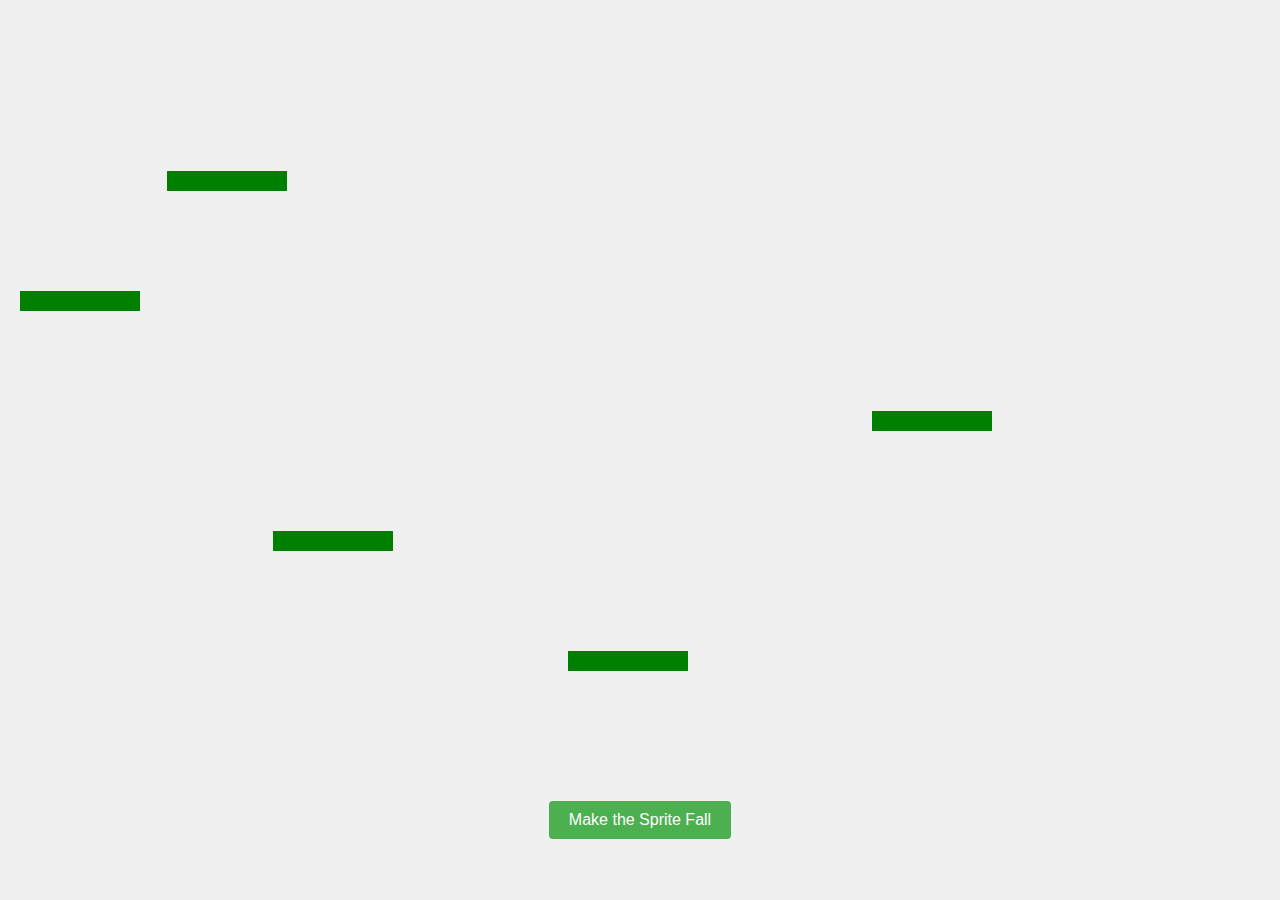
<file: drop.html>
<!DOCTYPE html>
<html lang="en">
<head>
    <meta charset="UTF-8">
    <meta name="viewport" content="width=device-width, initial-scale=1.0">
    <title>Sprite Fall with Sideways Rolling</title>
    <style>
        body {
            margin: 0;
            padding: 0;
            height: 100vh;
            width: 100vw;
            display: flex;
            flex-direction: column;
            justify-content: center;
            align-items: center;
            background-color: #f0f0f0;
            overflow: hidden;
            position: relative;
        }
        #game-area {
            position: relative;
            width: 100%;
            height: 80vh;
        }
        .sprite {
            position: absolute;
            top: -50px; /* Start above the visible area */
            width: 50px;
            height: 50px;
            background-color: red;
            border-radius: 50%; /* Make it a circle */
        }
        .obstacle {
            position: absolute;
            width: 120px;
            height: 20px;
            background-color: green;
        }
        #fallButton {
            margin-top: 20px;
            padding: 10px 20px;
            font-size: 16px;
            cursor: pointer;
            background-color: #4CAF50;
            color: white;
            border: none;
            border-radius: 4px;
            z-index: 100;
        }
        #fallButton:hover {
            background-color: #45a049;
        }
    </style>
</head>
<body>

<div id="game-area">
    <!-- Obstacles will be created dynamically -->
</div>
<button id="fallButton">Make the Sprite Fall</button>

<script>
    const gameArea = document.getElementById('game-area');
    const button = document.getElementById('fallButton');
    const gameHeight = gameArea.offsetHeight;
    const gameWidth = gameArea.offsetWidth;
    const gravity = 0.3;
    const bounceFactor = 0.6;
    const friction = 0.98;
    const obstacleCount = 5;  // Increased number of obstacles

    // Create obstacles
    for (let i = 0; i < obstacleCount; i++) {
        createObstacle(i);
    }

    function createObstacle(index) {
        const obstacle = document.createElement('div');
        obstacle.classList.add('obstacle');
        gameArea.appendChild(obstacle);

        // Space obstacles across the screen
        const sectionHeight = gameHeight / (obstacleCount + 1);
        const randomTop = (index + 1) * sectionHeight - 10;
        const randomLeft = Math.random() * (gameWidth - 120);
        
        obstacle.style.left = `${randomLeft}px`;
        obstacle.style.top = `${randomTop}px`;
    }

    button.addEventListener('click', () => {
        createFallingSprite();
    });

    function createFallingSprite() {
        const sprite = document.createElement('div');
        sprite.classList.add('sprite');
        gameArea.appendChild(sprite);

        const randomLeft = Math.random() * (gameWidth - 50);
        sprite.style.left = `${randomLeft}px`;

        let velocityX = 0;
        let velocityY = 0;
        let posY = -50;
        let posX = randomLeft;
        let rotation = 0;
        let active = true;

        function fall() {
            if (!active) return;

            // Update velocities
            velocityY += gravity;
            velocityX *= friction;
            
            // Update positions
            posY += velocityY;
            posX += velocityX;
            
            // Check boundary collisions (sides of screen)
            if (posX < 0) {
                posX = 0;
                velocityX = -velocityX * 0.7;
            } else if (posX > gameWidth - 50) {
                posX = gameWidth - 50;
                velocityX = -velocityX * 0.7;
            }
            
            // Apply new positions
            sprite.style.top = `${posY}px`;
            sprite.style.left = `${posX}px`;
            
            // Update rotation for rolling effect
            rotation += velocityX * 3;
            sprite.style.transform = `rotate(${rotation}deg)`;
            
            // Check collisions with obstacles
            const obstacles = document.querySelectorAll('.obstacle');
            for (let obstacle of obstacles) {
                const obstacleRect = obstacle.getBoundingClientRect();
                const spriteRect = sprite.getBoundingClientRect();
                
                if (checkCollision(
                    spriteRect.left, spriteRect.top, 
                    spriteRect.width, spriteRect.height,
                    obstacleRect.left, obstacleRect.top, 
                    obstacleRect.width, obstacleRect.height
                )) {
                    handleCollision(obstacleRect);
                    break;
                }
            }
            
            // Check if reached bottom
            if (posY + 50 >= gameHeight) {
                posY = gameHeight - 50;
                velocityY = 0;
                velocityX *= 0.8;
                
                if (Math.abs(velocityX) < 0.1) {
                    active = false;
                }
            }
            
            // Continue animation if still active
            if (active) {
                requestAnimationFrame(fall);
            }
        }

        // Collision detection using rectangles
        function checkCollision(x1, y1, w1, h1, x2, y2, w2, h2) {
            return (x1 < x2 + w2 &&
                    x1 + w1 > x2 &&
                    y1 < y2 + h2 &&
                    y1 + h1 > y2);
        }

        // Handle collision with obstacle
        function handleCollision(obstacleRect) {
            const spriteBottom = posY + 50;
            const spriteCenterX = posX + 25;
            const obstacleCenterX = obstacleRect.left + (obstacleRect.width / 2);
            
            // Top collision
            if (spriteBottom - velocityY <= obstacleRect.top && spriteBottom >= obstacleRect.top) {
                velocityY = -velocityY * bounceFactor;
                
                // Generate sideways movement based on hit location
                const hitPosition = (spriteCenterX - obstacleCenterX) / (obstacleRect.width / 2);
                velocityX += hitPosition * 2.5;
                
                posY = obstacleRect.top - 50;
            }
            // Side collision
            else if (spriteCenterX < obstacleCenterX) {
                // Hit from left
                velocityX = -Math.abs(velocityX) - 1;
                posX = obstacleRect.left - 50;
            } else {
                // Hit from right
                velocityX = Math.abs(velocityX) + 1;
                posX = obstacleRect.left + obstacleRect.width;
            }
        }

        // Start the animation
        fall();
    }
</script>

</body>
</html>
</file>
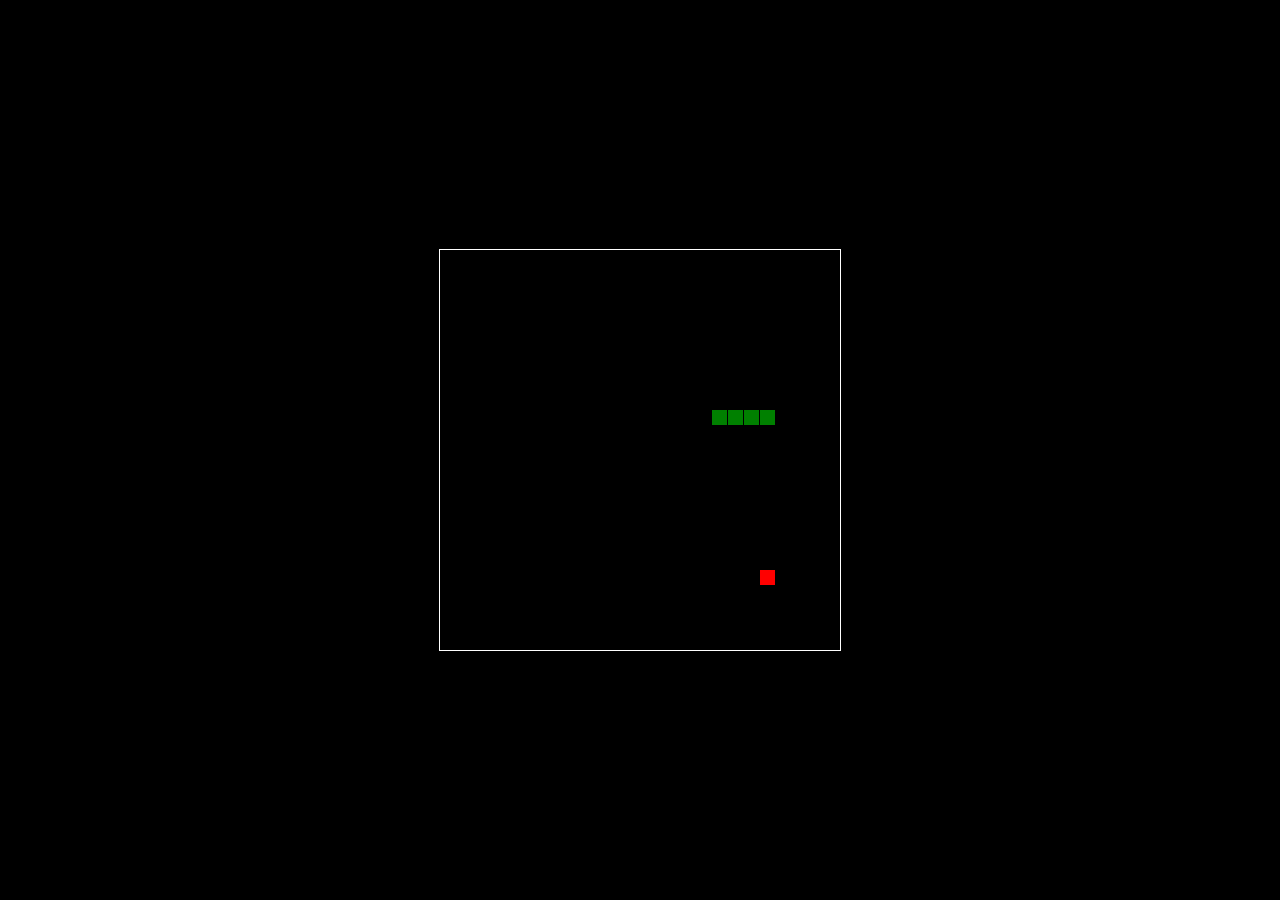
<file: gaming3.html>
<!DOCTYPE html>
<html>
<head>
  <title>GAMING 3: THE RECKONING</title>
  <style>
  html, body {
    height: 100%;
    margin: 0;
  }

  body {
    background: black;
    display: flex;
    align-items: center;
    justify-content: center;
  }
  canvas {
    border: 1px solid white;
  }
  </style>
</head>
<body>
<canvas width="400" height="400" id="game"></canvas>
<script>
var canvas = document.getElementById('game');
var context = canvas.getContext('2d');

var grid = 16;
var count = 0;
  
var snake = {
  x: 160,
  y: 160,
  
  // snake velocity. moves one grid length every frame in either the x or y direction
  dx: grid,
  dy: 0,
  
  // keep track of all grids the snake body occupies
  cells: [],
  
  // length of the snake. grows when eating an apple
  maxCells: 4
};
var apple = {
  x: 320,
  y: 320
};

// get random whole numbers in a specific range
// @see https://stackoverflow.com/a/1527820/2124254
function getRandomInt(min, max) {
  return Math.floor(Math.random() * (max - min)) + min;
}

// game loop
function loop() {
  requestAnimationFrame(loop);

  // slow game loop to 15 fps instead of 60 (60/15 = 4)
  if (++count < 4) {
    return;
  }

  count = 0;
  context.clearRect(0,0,canvas.width,canvas.height);

  // move snake by it's velocity
  snake.x += snake.dx;
  snake.y += snake.dy;

  // wrap snake position horizontally on edge of screen
  if (snake.x < 0) {
    snake.x = canvas.width - grid;
  }
  else if (snake.x >= canvas.width) {
    snake.x = 0;
  }
  
  // wrap snake position vertically on edge of screen
  if (snake.y < 0) {
    snake.y = canvas.height - grid;
  }
  else if (snake.y >= canvas.height) {
    snake.y = 0;
  }

  // keep track of where snake has been. front of the array is always the head
  snake.cells.unshift({x: snake.x, y: snake.y});

  // remove cells as we move away from them
  if (snake.cells.length > snake.maxCells) {
    snake.cells.pop();
  }

  // draw apple
  context.fillStyle = 'red';
  context.fillRect(apple.x, apple.y, grid-1, grid-1);

  // draw snake one cell at a time
  context.fillStyle = 'green';
  snake.cells.forEach(function(cell, index) {
    
    // drawing 1 px smaller than the grid creates a grid effect in the snake body so you can see how long it is
    context.fillRect(cell.x, cell.y, grid-1, grid-1);  

    // snake ate apple
    if (cell.x === apple.x && cell.y === apple.y) {
      snake.maxCells++;

      // canvas is 400x400 which is 25x25 grids 
      apple.x = getRandomInt(0, 25) * grid;
      apple.y = getRandomInt(0, 25) * grid;
    }

    // check collision with all cells after this one (modified bubble sort)
    for (var i = index + 1; i < snake.cells.length; i++) {
      
      // snake occupies same space as a body part. reset game
      if (cell.x === snake.cells[i].x && cell.y === snake.cells[i].y) {
        snake.x = 160;
        snake.y = 160;
        snake.cells = [];
        snake.maxCells = 4;
        snake.dx = grid;
        snake.dy = 0;

        apple.x = getRandomInt(0, 25) * grid;
        apple.y = getRandomInt(0, 25) * grid;
      }
    }
  });
}

// listen to keyboard events to move the snake
document.addEventListener('keydown', function(e) {
  // prevent snake from backtracking on itself by checking that it's 
  // not already moving on the same axis (pressing left while moving
  // left won't do anything, and pressing right while moving left
  // shouldn't let you collide with your own body)
  
  // left arrow key
  if (e.which === 37 && snake.dx === 0) {
    snake.dx = -grid;
    snake.dy = 0;
  }
  // up arrow key
  else if (e.which === 38 && snake.dy === 0) {
    snake.dy = -grid;
    snake.dx = 0;
  }
  // right arrow key
  else if (e.which === 39 && snake.dx === 0) {
    snake.dx = grid;
    snake.dy = 0;
  }
  // down arrow key
  else if (e.which === 40 && snake.dy === 0) {
    snake.dy = grid;
    snake.dx = 0;
  }
});

// start the game
requestAnimationFrame(loop);
</script>
</body>
</html>
</file>
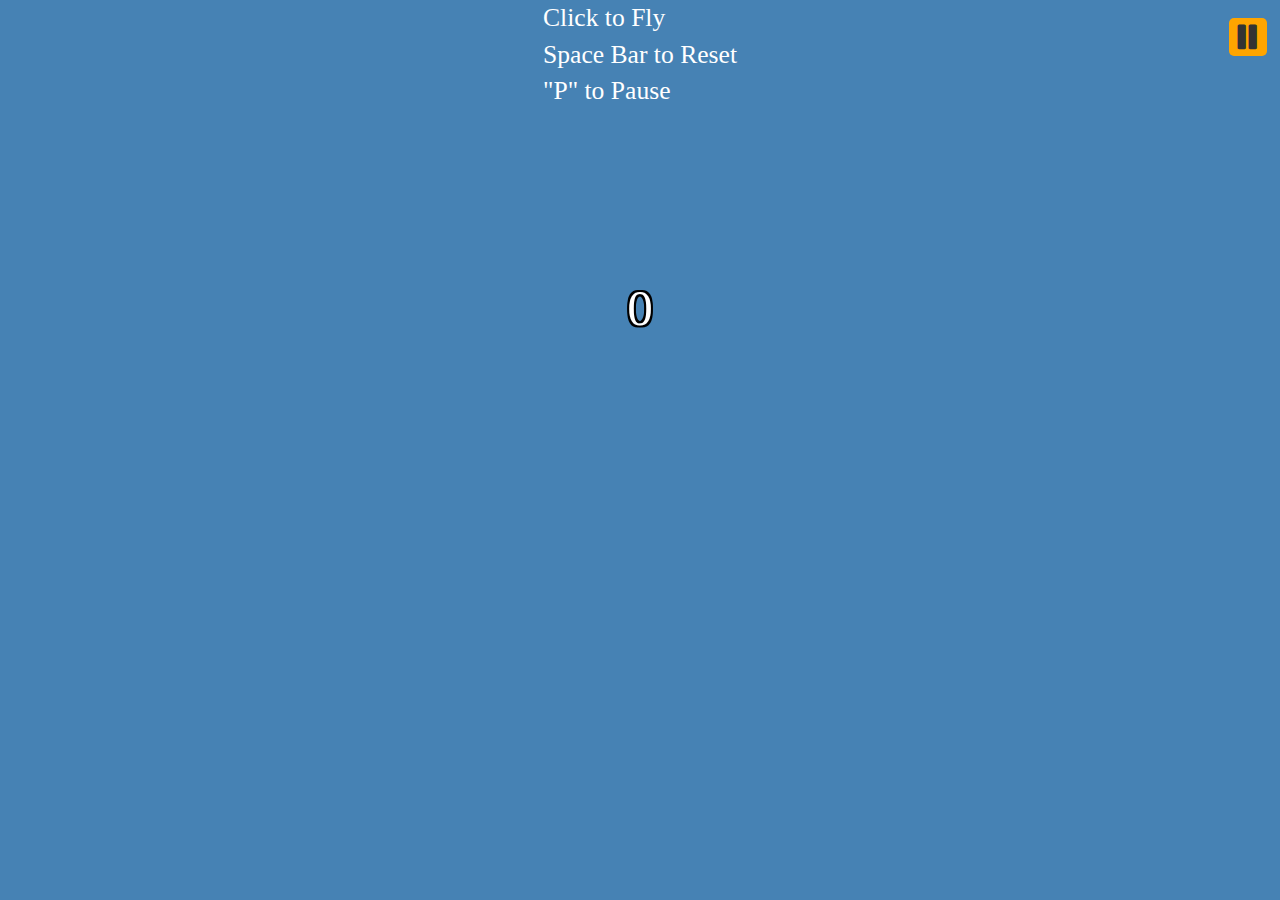
<file: gaming4.html>
<html>
	<head>
        <title>GAMING 4: GAMING STRIKES AGAIN</title>
		<style>
            /* Load the flappybird font from an external source */
            @font-face {
                font-family: flappybird;
                src: url('http://www.mediafont.com/storage/contents/3184/font.eot'); /* IE */ 
                src: url('http://www.mediafont.com/storage/contents/3184/04B_19__.TTF'); /* non-IE */ 
            }
            
			body{
				margin: 0; /* Make sure the body has 0 margin initially */
				width:100%; /* Define we're using full width of the browser */
				height:100%; /* Define we're using full height of the browser */
                overflow: hidden; /* Hide scrollbars */
			}
			#Canvas{
                position:relative; /* Position relative, so all absolute items will be "contained"" through here */
				width: 100%; /* Define that we're using the full width of the body */
				height: 100%; /* Define that we're using the full width of the body */
				background: steelblue; /* Temporary color background */
			}
			#Birdy{
                /* Ratio is about 1.449 (Width/Height) */
		width: 2.9%;
                padding-bottom: 2%;
                
                
                background-image: url('http://flappybird.io/img/bird.png');
                
                background-size: 300%; /* Make the width 300% of the current width, so that only 1 frame fits and the other 2 frames are hidden */
				
				position:absolute; /* Absolutely positioned, so it's out of flow of regular elements, position wherever we'd like */
				top: 50%; /* We're going to be around middle of the screen (a bit lower due to height)*/
				left: 20%; /* We're going to be at around 20% left of the screen */
                
                z-index: 150; /* Display in front of pipes even after getting hit by them */
			}
            
            .FallenBirdy{
                -webkit-transform:rotate(90deg);
                -moz-transform:rotate(90deg);
                -ms-transform:rotate(90deg);
                -o-transform:rotate(90deg);
                transform:rotate(90deg);
            }
            
            #PauseButton{
                position:absolute;
                /* Position button so it's not hugging the screen edge */
                top: 2%; 
                right: 1%;
                
                width: 3%; /* Make the width scale with the canvas size */
                height: 0; /* Set an initial 0 height */
                 /* Use padding of same width% to create a square
                 Padding uses percentages based on width, so we're going to use padding that'll add up to 3%*/
                padding-top: 1.25%;
                padding-bottom: 1.75%;
                
                background: orange;
                
                border-radius: 5px; /*Rounded corners*/
                
                font-size: 2.6vw; /* Scale Font to 3% of ViewPort*/
                text-align: center; /* Horiziontally center pause text */
                
                z-index: 50; /* Make it lay on top of the pipes */
                
                cursor:pointer; /* Make it appear like it's a button so the cursor turns into a hand when hovered */
            }
            #PauseButton span{
                line-height: 3%; /*Vertically center the pause text */
                margin-left: 3%; /* Adjust pause text position */
            }
            
            .Pipe{
                position:absolute; /* Position it absolutely, not in document flow */
                top: 0; /* Hug the top of the screen */
                left: 100%; /* Start off the screen */
                
                width: 5%; /* Arbitrary pipe percentage */
                
                background: greenyellow;
                
                animation: PipeMovement 15s linear; /* Run the movement animation in 15 seconds linearly */
                -webkit-animation: PipeMovement 15s linear; /* webkit prefix */
            }
            
            @keyframes PipeMovement{
                from {left: 100%} /* Define that we'll start at position 100% left (off screen to the right) */
                to {left: -25%} /* Define that we'll end at -25% left (off screen to the left) */
            }
            @-webkit-keyframes PipeMovement{ /* webkit prefix */
                from {left: 100%}
                to {left: -25%}
            }
            
            /* Pause the animation when the user hits the pause button */
            .paused {
                -ms-animation-play-state:paused;
                -o-animation-play-state:paused;
                -moz-animation-play-state:paused;
                -webkit-animation-play-state:paused;
                animation-play-state: paused;
             }
             
             /* Prevents the user from highlighting elements we don't want highlighted' */
             .noSelect{
                 -webkit-touch-callout: none;
                -webkit-user-select: none;
                -khtml-user-select: none;
                -moz-user-select: none;
                -ms-user-select: none;
                user-select: none;
             }
             
             #LostScoreScreen{
                 /* Position the score box so it's perfectly centered on screen */
                position: relative; /* Position relative inside the absolute container */
                left: -50%; /* Move it so half of it is left of the center */
                margin-top: -70%; /* Raise it so that it's about center */
                
                padding: 5px 0px 5px 12px; /* Center the text properly and give it a bit of space */
                
                background: #ded895; /* Random color, kinda matches flappy bird */
                
                border-radius: 4%; /* Give it rounded edges */
                border: 2px solid black; /* 2px thick black border for the score screen */
                
                text-align: center; /* Horiziontally center the text */
                
                display: none; /* Hide initially */
                
                font-family: flappybird; /* Use the flappybird font for the score */
                font-size: 2vw; /* Scale the font to 2% of viewport */
                
                color:white; /* White font */                
                text-shadow: /* Give it a 2px of "text shadow" to act as an outline to the score text */
                    -2px -2px 0 #000,  
                    2px -2px 0 #000,
                    -2px 2px 0 #000,
                    2px 2px 0 #000;
                
                z-index: 150; /* Pop the box above the pipes */
             }
             
             #CurrentScoreCard{
                 /* Position the score box so it's perfectly centered on screen */
                position: relative; /* Position relative inside the absolute container */
                left: -50%; /* Move it so half of it is left of the center */
                margin-top: -700%; /* Raise it so that it's above center */
                                
                text-align: center; /* Horiziontally center the text */
                
                font-family: flappybird; /* Use the flappybird font for the score */
                font-size: 4vw; /* Scale the font to 2% of viewport */
                
                color:white; /* White font */                
                text-shadow: /* Give it a 2px of "text shadow" to act as an outline to the score text */
                    -2px -2px 0 #000,  
                    2px -2px 0 #000,
                    -2px 2px 0 #000,
                    2px 2px 0 #000;
                
                z-index: 50; /* Raise above the pipes */
             }
            
            
            #DebugInfo{
                position: absolute;
                top: 0; left: 0;
                width: 150px;
                height: 250px;
                z-index: 25;
                background: gray;
                opacity: 0.7;
                color:white;     
                display:none;
            }
		</style>
        
		<!-- Bootstrap CSS from MaxCDN -->
        <link rel="stylesheet" href="http://netdna.bootstrapcdn.com/bootstrap/3.1.1/css/bootstrap.min.css">
	</head>
	<body>
		<div id="Canvas">
            <!-- Inline CSS -->
            
            <div id="InstructionBox" style="position: absolute; left: 50%; display:none;">
                <div style="position: relative; left: -50%; z-index: 150; font-family:flappybird; color:white; font-size: 2vw;" class="noSelect">
                    Click to Fly <br>
                    Space Bar to Reset <br>
                    "P" to Pause
                </div>
            </div>
                        
            <div style="position: absolute; left: 50%; top: 50%;">
                <div id="CurrentScoreCard" class="noSelect">
                    <span id="CurrentScore">0</span>
                </div>
            </div>
            
            <div style="position: absolute; left: 50%; top: 50%;">
                <div id="LostScoreScreen" class="noSelect">
                    <span>Score</span>
                    <br>
                    <span id="FinalScore">0</span>
                    <br>
                    <span>Best</span>
                    <br>
                    <span id="BestScore">0</span>
                    <br>
                    <button id="ResetButton" type="button" class="btn btn-warning">Reset</button>
                </div>
            </div>
            
            <div id="DebugInfo" class="noSelect"></div>
			<div id="Birdy" style=" background-position-x: 400%;">
			</div>
            <div id="PauseButton" class="noSelect">
                <span class="glyphicon glyphicon-pause"></span>
            </div>
		</div>
		
        <!-- jQuery from Google CDN -->
		<script src="http://ajax.googleapis.com/ajax/libs/jquery/1.11.0/jquery.min.js"></script>
		<script>
			$(function(){
                $('#InstructionBox').slideDown(); //Slide down the instructions box
                setTimeout(function(){ $('#InstructionBox').slideUp(); }, 5000); //Make it slide up after 5 seconds
                
                var canvasObject = $('#Canvas');
                
                var gameLoopIntervalID = 0;
                var Paused = true;
                
                var Lost = false;
                
                function pauseGame(){
                    clearInterval(gameLoopIntervalID); //Stop the timer
                    $('.Pipe').addClass('paused'); //Pause the CSS3 animation so the pipes don't move.
                    $('#PauseButton span').removeClass('glyphicon-pause').addClass('glyphicon-play'); //Swap out the pause text with the play text
                    Paused = true; //Set paused flag to true
                }
                
                function startGame(){
                    if(Lost){
                        return; //Don't unpause if we're already dead
                    }
                    //Run the gameLoop every 100ms and save the ID for stopping
                    gameLoopIntervalID = setInterval(function(){gameLoop();}, 30);
                    $('.Pipe').removeClass('paused'); //Unpause the CSS3 animations
                    $('#PauseButton span').removeClass('glyphicon-play').addClass('glyphicon-pause'); //Swap out the play text with the pause text
                    Paused = false; //Set pause flag to false
                }
                
                function endGame(){
                    Lost = true; //Set the lost flag to true, so they can't unpause;
                    pauseGame(); //"Pause" the game              
                    var cookieScore = getCookie('HighScore');      
                    console.log(Math.max(CurrentScore,cookieScore));
                    console.log(cookieScore);
                    setCookie('HighScore', Math.max(CurrentScore,cookieScore), 30000); //Store the highest score between current score and saved score
                    Birdy.BirdyObject.animate({top:'90%'}, 1500, 'linear'); //Drop our birdy
                    $('#FinalScore').html(CurrentScore); //Update the current score
                    $('#BestScore').html(Math.max(CurrentScore,cookieScore)); //Update the current score
                    $('#LostScoreScreen').slideDown(); //Have a nice slideDown for the score screen
                }
                
                function resetGame(){
                    pauseGame(); //Pause the game first, so we'll kill the last game loop
                    $('.Pipe').remove(); //Remove all pipes
                    Lost = false; //Reset the lost flag
                    CurrentScore = 0; //Reset the score
                    Birdy.Reset(); //Reset the bird object
                    startGame(); //Restart the game loop                    
                    $('#LostScoreScreen').slideUp(); //Have a nice slideUp for the score screen
                }
                
                //Toggle the pause function
                function togglePause(){
                    if(!Paused){
                        pauseGame();
                    }else{
                        startGame();
                    }
                }                            
                
                var CurrentScore = 0;
                
                $('#PauseButton').mousedown(function(event){
                    event.stopPropagation(); //Don't allow the click to register as a "jump" command, by stopping it's propagation through the DOM tree.
                    togglePause(); //Toggle the pause.
                });
                
                $('#ResetButton').click(function(){
                    resetGame();
                });
                
				canvasObject.mousedown(function(){
					Birdy.jump(); //Jump when the user clicks
				});
                
                $('body').keydown(function(event){
                    if(event.which == 32){
                        resetGame();
                    }
                    if(event.which == 80){
                        togglePause(); //Toggle the pause.
                    }
                });
                
                //Count how many gameLoops have passed
                var gameLoopCounter = 0;
                
                function gameLoop(){
                    
                    if(gameLoopCounter % 2 === 0){ //Reduce to every 2 loops to improve performance
                        incrementScore();
                        checkCollisions();
                    }
                    
                    isInBound(Birdy.BirdyObject, canvasObject);
                    Birdy.fall();
                    
                    //TODO: Add decrease time between pipes as score increases
                    if(gameLoopCounter%90 === 0){
                        addPipe(); //Add a pipe every 90 loops ~2.7 seconds
                        cleanPipes(); //Remove pipes as well
                    }
                    
                    if(gameLoopCounter%7 === 0){ //Flap the wings every 7 loops
                        Birdy.flapWings();
                    }
                    
                    gameLoopCounter++;
                }
                
				var Birdy = new (function(){
					var selectorObject = $('#Birdy');
					
					var jumping = false;
					
					var gravVeloc = 0;
					
					var gravAccel = 0.3;
                    
                    var terminalVelocity = 5;
                    
                    //Current angle of the bird
                    var Angle = 0;
                    
                    //Wing flap counter
                    var WingPosition = 0;
                    
                    //Sequence of the wing flapping
                    var WingPositions = [0, 1, 2, 1];
					
                    this.Reset = function(){
                        jumping = false;
                        gravVeloc = 0;
                        Angle = 0;
                        WingPosition = 0;
                        selectorObject.stop().rotate(0).css('top','50%');
                    }
                    
					this.fall = function(){
						if(!jumping){ //Check if we're jumping
							//If we're currently not jumping
							selectorObject.stop().animate({top:'+='+gravVeloc+'%'}, 30, 'linear'); //Stop any current animations and then drop the bird by Velocity%
							gravVeloc += gravAccel; //Add the acceleration scalar to the velocity scalar.
                            //Limit the maximum velocity of the bird
                            if(gravVeloc>terminalVelocity){
                                gravVeloc = terminalVelocity;
                            }
                            var AdjustedAngle = Angle+15*(gravVeloc/terminalVelocity)^2;
                            adjustAngle(Math.min(AdjustedAngle,90));
                            $('#DebugInfo').html('Gravity: '+gravVeloc);
						}else{
							gravVeloc = 0; //Reset the falling velocity.
							//console.log('Grav Disabled');
						}
					};
					
					this.jump = function(){
                        if(Paused){ //If we're paused, don't let our bird jump
                            return;
                        }
						jumping = true; //Set that we're jumping right now
                        adjustAngle(-45);
						selectorObject.stop().animate({top:'-=9%'}, 100, 'linear', function(){ //stop any current animations and "Jump" up 9% in 100ms linearly.
							jumping = false; //Set our jumping flag to false right after our jump
							Birdy.fall(); //Run the fall immediately 
						});
					};
                    
                    this.flapWings = function(){
                        WingPosition++; //Increment wing flapping counter
                        
                        if(Angle > 45){ //If the bird is falling, put the wings back to center
                            WingPosition = 1;
                        }
                        
                        selectorObject.css("background-position-x", WingPositions[WingPosition%4]*50 + "%"); //Move the backgroud position of the bird to animate the flapping
                    }
                    
                    function adjustAngle(angle){
                        selectorObject.rotate(angle); //Rotate the bid
                        Angle = angle; //Set the current angle of the bird so we can read it
                    }
                    
                    
                    this.BirdyObject = selectorObject;
				});
                
                //Generate a new pipe
                function addPipe(){
                    var PipeGap = 30, //Gap between pipes in %
                            MinPipeHeight = 5; //Minimum pipe height, so the pipes are still okay sized.
                    
                    var MaxTopPipeHeight = 100-PipeGap-2*MinPipeHeight; //Max height the top pipe can be                    
                    var TopPipeHeight = Math.random()*MaxTopPipeHeight+MinPipeHeight; //Actual top pipe height, which is random.
                    var BottomPipeTop = TopPipeHeight+PipeGap; //This calculates where the bottom pipe would be in position
                    var BottomPipeHeight = 100-BottomPipeTop; //This calculates how tall the bottom pipe should be
                    
                    //Let's create the top pipe, give it the correct height, and add it to the canvas. Mark them as non-scored.  
                    $('<div/>').addClass('Pipe').css('height',TopPipeHeight+'%').data('scored', false).appendTo(canvasObject); 
                    //And now the bottom pipe, but this time we need to tell how far from the top it is, and how tall it is as well. Mark them as non-scored.           
                    $('<div/>').addClass('Pipe BottomPipe').css({height:BottomPipeHeight+'%',top: BottomPipeTop+'%'}).data('scored', false).appendTo(canvasObject); 
                    
                }
                
                //Delete all the pipes that are already off screen
                function cleanPipes(){
                    $('.Pipe').each(function(){
                        //If the position percentage is less than -20%, it's off the screen
                        if($(this).offset().left/$(this).parent().width() < -0.2){ 
                            $(this).remove();
                        }
                    });
                }
                
                function checkCollisions(){
                    $('.Pipe').each(function(){
                        if(isIntersecting(Birdy.BirdyObject, $(this))){
                            console.log('Hit!');
                            endGame();
                        }
                    });
                }
                
                function isIntersecting(obj1, obj2){
                    //Get the coordinates of the left, top, right, and bottom of the bird and pipe
                    var obj1Dimensions = [obj1.offset().left, obj1.offset().top, obj1.offset().left+obj1.width(), obj1.offset().top+obj1.height()];
                    var obj2Dimensions = [obj2.offset().left, obj2.offset().top, obj2.offset().left+obj2.width(), obj2.offset().top+obj2.height()];
                    
                    /*
                     * It's easier to prove that we aren't intersecting, so we'll
                     * prove that our bird isn't touching any pipes, and then
                     * we'll negate the result to find out if it touching the pipe.                 
                     */
                    
                    return !(obj1Dimensions[3] < obj2Dimensions[1] //If our bird's bottom edge is above the pipe's top edge OR
                            || obj1Dimensions[1] > obj2Dimensions[3] //If our bird's top edge is below the pipe's bottom edge OR
                            || obj1Dimensions[0] > obj2Dimensions[2] //If our bird's left edge is right of the pipe's right edge OR
                            || obj1Dimensions[2] < obj2Dimensions[0] ); //If our bird's right edge is left of the pipe's left edge OR
                    
                }
                
                function isInBound(birdy, canvas){
                    //We're out of bounds if the bottom of the bird is below the bottom of the canvas
                    //OR if the bird's top is above the canvas top
                    if(birdy.offset().top+birdy.height()> canvas.offset().top+canvas.height() || birdy.offset().top<canvas.offset().top){ 
                        console.log('Out of Bounds!'); //Print out that we're out of bounds
                        endGame();
                    }
                }
                
                //Increase the score as the birdy passes a pipe
                function incrementScore(){
                    $('.BottomPipe').each(function(){
                        var BirdyBeakXPos = Birdy.BirdyObject.offset().left + Birdy.BirdyObject.width(); //Calculate the X coordinate of the bird's beak.
                        var PipeRightXPos = $(this).offset().left + $(this).width(); //Calculate the X coordinate of the pipe's right edge.
                        if(!$(this).data('scored') && BirdyBeakXPos>PipeRightXPos){ //If we're ahead of the pipe and we haven't scored on it yet, add to the score.
                            CurrentScore++; //Increment score
                            console.log(CurrentScore); //Write to console the score we currently have for debugging purposes
                            $(this).data('scored', true); //Mark the pipe as scored, so we won't look at it again
                        }
                    });          
                    $('#CurrentScore').html(CurrentScore); //Update current score display
                }
                               
                                
                //Run the start game which starts the gameLoop function
                startGame();     
                
                //jQuery function to set the rotation of an element using the CSS3 transform property.
                jQuery.fn.rotate = function(degrees) {
                    return $(this).css({'-webkit-transform' : 'rotate('+ degrees +'deg)',
                                 '-moz-transform' : 'rotate('+ degrees +'deg)',
                                 '-ms-transform' : 'rotate('+ degrees +'deg)',
                                 'transform' : 'rotate('+ degrees +'deg)'});
                };
                
                /* Set and Get Cookies function from: http://www.w3schools.com/js/js_cookies.asp */
                function setCookie(cname,cvalue,exdays)
                {
                    var d = new Date();
                    d.setTime(d.getTime()+(exdays*24*60*60*1000));
                    var expires = "expires="+d.toGMTString();
                    document.cookie = cname + "=" + cvalue + "; " + expires;
                }
                function getCookie(cname)
                {
                    var name = cname + "=";
                    var ca = document.cookie.split(';');
                    for(var i=0; i<ca.length; i++) 
                    {
                        var c = ca[i].trim();
                        if (c.indexOf(name)==0) return c.substring(name.length,c.length);
                    }
                    return "";
                }
			});
			
		</script>
		
	</body>
</html>
</file>
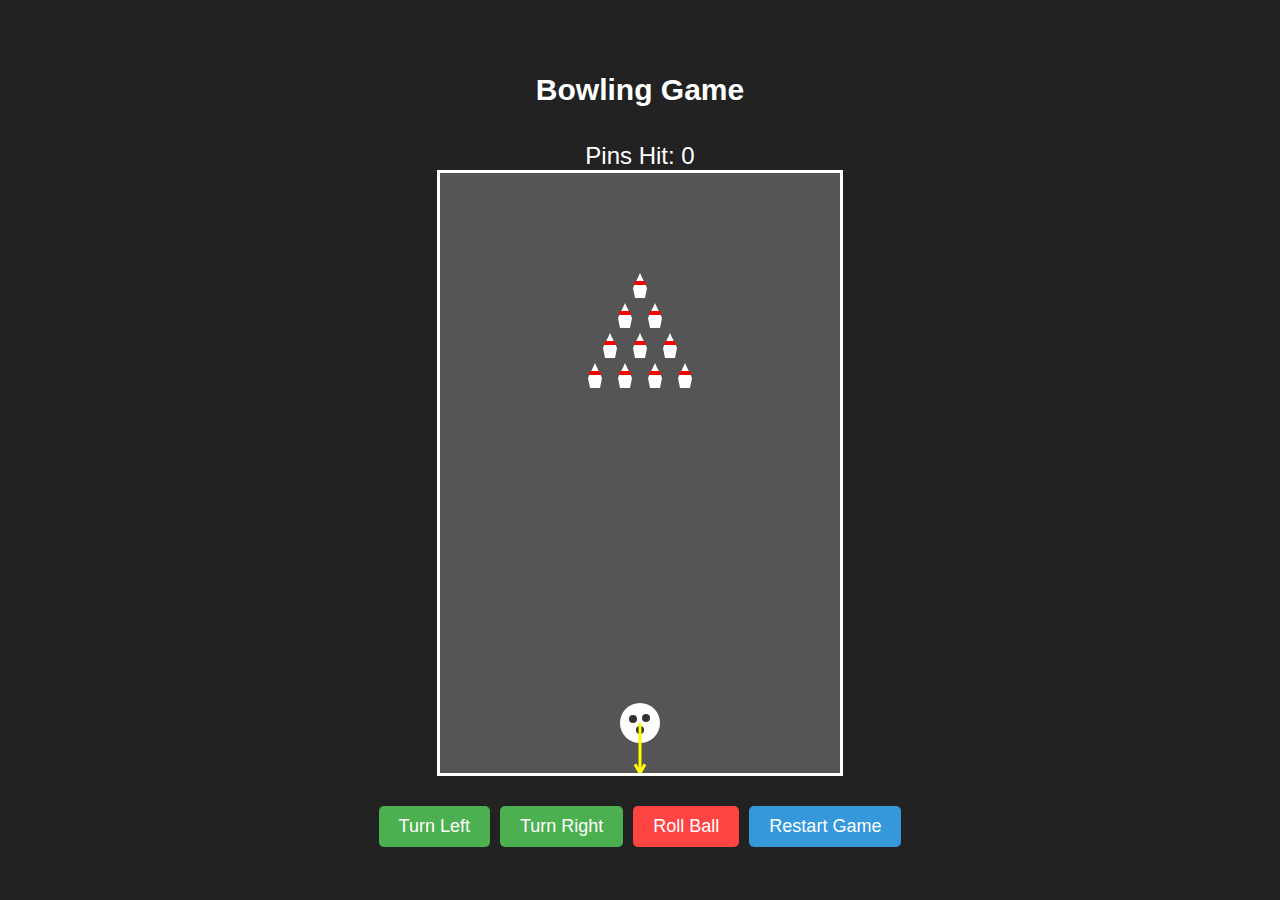
<file: gaming6.html>
<!DOCTYPE html>
<html lang="en">
  <head>
    <meta charset="UTF-8" />
    <meta name="viewport" content="width=device-width, initial-scale=1" />
    <title>Bowling Game</title>
    <style>
      body {
        display: flex;
        flex-direction: column;
        align-items: center;
        justify-content: center;
        height: 100vh;
        background-color: #222;
        color: white;
        font-family: Arial, sans-serif;
        margin: 0;
        padding: 0;
      }

      canvas {
        background: #555;
        border: 3px solid #fff;
      }

      button {
        margin-top: 10px;
        padding: 10px 20px;
        font-size: 18px;
        cursor: pointer;
        border: none;
        border-radius: 5px;
        background-color: #ff4444;
        color: white;
      }

      button:hover {
        background-color: #ff0000;
      }

      #controls {
        margin-top: 20px;
        display: flex;
        gap: 10px;
      }

      #leftBtn,
      #rightBtn {
        padding: 10px 20px;
        font-size: 18px;
        cursor: pointer;
        border: none;
        border-radius: 5px;
        background-color: #4caf50;
        color: white;
      }

      #leftBtn:hover,
      #rightBtn:hover {
        background-color: #45a049;
      }

      #restartBtn {
        background-color: #3498db;
      }

      #restartBtn:hover {
        background-color: #2980b9;
      }

      #gameTitle {
        font-size: 30px;
        margin-top: 20px;
        color: #fff;
      }

      #score {
        font-size: 24px;
        margin-top: 10px;
        color: #fff;
      }

      #videoContainer {
        position: fixed;
        top: 0;
        left: 0;
        width: 100%;
        height: 100%;
        background-color: rgba(0, 0, 0, 0.8);
        display: none;
        justify-content: center;
        align-items: center;
        z-index: 100;
      }

      #videoContainer iframe {
        width: 80%;
        height: 80%;
        max-width: 800px;
        max-height: 600px;
      }

      #closeVideo {
        position: absolute;
        top: 20px;
        right: 20px;
        background-color: white;
        color: black;
        border: none;
        padding: 10px 15px;
        border-radius: 5px;
        cursor: pointer;
        font-weight: bold;
      }
    </style>
  </head>
  <body>
    <h2 id="gameTitle">Bowling Game</h2>
    <div id="score">Pins Hit: 0</div>
    <canvas id="gameCanvas" width="400" height="600"></canvas>
    <div id="controls">
      <button id="leftBtn">Turn Left</button>
      <button id="rightBtn">Turn Right</button>
      <button onclick="rollBall()">Roll Ball</button>
      <button id="restartBtn" onclick="resetGame()">Restart Game</button>
    </div>

    <div id="videoContainer">
      <button id="closeVideo">Close</button>
      <iframe
        id="strikeVideo"
        width="560"
        height="315"
        src=""
        frameborder="0"
        allow="accelerometer; autoplay; clipboard-write; encrypted-media; gyroscope; picture-in-picture"
        allowfullscreen
      ></iframe>
    </div>

    <script>
      const canvas = document.getElementById("gameCanvas");
      const ctx = canvas.getContext("2d");
      const scoreDisplay = document.getElementById("score");
      const videoContainer = document.getElementById("videoContainer");
      const strikeVideo = document.getElementById("strikeVideo");
      const closeVideo = document.getElementById("closeVideo");

      let pinsHit = 0;
      let totalPins = 10;
      let isFirstRoll = true; // Track if this is the first roll in a frame
      let rollHistory = []; // Track pins hit in previous rolls
      let isSpare = false; // Track if the user got a spare

      let ball = {
        x: 200,
        y: 550,
        radius: 20, // Increased ball size
        speed: 15,
        angle: Math.PI / 2, // Initially pointing upwards (90 degrees in radians)
        moving: false,
        friction: 0.98,
        isDragging: false,
        rotationSpeed: 0, // For smooth rotation
        rotation: 0, // Current rotation angle for ball spinning
      };

      let pins = [];
      const gravity = 0.2; // Gravity constant for falling pins
      const pinLift = -6; // Slight upward force to make the pin "jump" when hit
      const pinRadius = 10; // Radius for pin collision detection

      // Create pins in a more centered and tighter arrangement
      function setupPins() {
        pins = [];

        // Center point for the pins (horizontally centered, higher up vertically)
        const centerX = canvas.width / 2;
        const topY = 100; // Higher up for better visibility
        const pinSpacing = 30; // Closer spacing between pins

        // Define the pin positions in a triangular pattern
        const pinPositions = [
          // Top pin (single pin at the top)
          { x: centerX - 10, y: topY },

          // Second row of 2 pins
          { x: centerX - 25, y: topY + pinSpacing },
          { x: centerX + 5, y: topY + pinSpacing },

          // Third row of 3 pins
          { x: centerX - 40, y: topY + pinSpacing * 2 },
          { x: centerX - 10, y: topY + pinSpacing * 2 },
          { x: centerX + 20, y: topY + pinSpacing * 2 },

          // Fourth row of 4 pins
          { x: centerX - 55, y: topY + pinSpacing * 3 },
          { x: centerX - 25, y: topY + pinSpacing * 3 },
          { x: centerX + 5, y: topY + pinSpacing * 3 },
          { x: centerX + 35, y: topY + pinSpacing * 3 },
        ];

        // Create pins at each position
        pinPositions.forEach((pos, index) => {
          pins.push({
            x: pos.x,
            y: pos.y,
            fallen: false,
            dx: 0, // Horizontal velocity for pin-to-pin collision
            dy: 0, // Vertical velocity for gravity
            rotation: 0, // Pin rotation speed
            lifted: false, // Flag to indicate if the pin was lifted before falling
            id: index, // Give each pin a unique ID for collision detection
          });
        });

        totalPins = pins.length;
      }

      // Initial pin setup
      setupPins();

      // Close video button
      closeVideo.addEventListener("click", () => {
        videoContainer.style.display = "none";
        strikeVideo.src = "";
      });

      // Play strike/spare video
      function playCelebrationVideo() {
        strikeVideo.src =
          "https://www.youtube.com/embed/rsNof6vKHTQ?autoplay=1";
        videoContainer.style.display = "flex";
      }

      // Variables for smooth rotation
      let isRotatingLeft = false;
      let isRotatingRight = false;
      const rotationSpeed = 0.05; // Radians per frame

      // Control the ball's movement with smooth rotation
      document.getElementById("leftBtn").addEventListener("mousedown", () => {
        if (!ball.moving) {
          isRotatingLeft = true;
        }
      });

      document.getElementById("leftBtn").addEventListener("mouseup", () => {
        isRotatingLeft = false;
      });

      document.getElementById("rightBtn").addEventListener("mousedown", () => {
        if (!ball.moving) {
          isRotatingRight = true;
        }
      });

      document.getElementById("rightBtn").addEventListener("mouseup", () => {
        isRotatingRight = false;
      });

      // Also stop rotation when mouse leaves the button
      document.getElementById("leftBtn").addEventListener("mouseleave", () => {
        isRotatingLeft = false;
      });

      document.getElementById("rightBtn").addEventListener("mouseleave", () => {
        isRotatingRight = false;
      });

      // Detect mouse down and up for dragging ball (only if the ball is not moving)
      canvas.addEventListener("mousedown", (e) => {
        if (ball.moving) return; // Prevent dragging if the ball is moving

        const rect = canvas.getBoundingClientRect();
        const mouseX = e.clientX - rect.left;
        const mouseY = e.clientY - rect.top;

        const dx = mouseX - ball.x;
        const dy = mouseY - ball.y;
        if (Math.sqrt(dx * dx + dy * dy) < ball.radius) {
          ball.isDragging = true;
        }
      });

      canvas.addEventListener("mouseup", () => {
        ball.isDragging = false;
      });

      canvas.addEventListener("mousemove", (e) => {
        if (ball.isDragging && !ball.moving) {
          const rect = canvas.getBoundingClientRect();
          const mouseX = e.clientX - rect.left;
          const mouseY = e.clientY - rect.top;

          ball.x = mouseX;
          ball.y = mouseY;

          // Update angle based on mouse position
          const dx = ball.x - mouseX;
          const dy = ball.y - mouseY;
          ball.angle = Math.atan2(dy, dx);
        }
      });

      function rollBall() {
        if (!ball.moving && !ball.isDragging) {
          ball.moving = true;
          // Record current pinsHit for this roll
          const startPinsHit = pinsHit;

          // If this is a new frame, reset the isSpare flag
          if (isFirstRoll) {
            isSpare = false;
            rollHistory = [];
          }
        }
      }

      function drawBall() {
        ctx.save();
        ctx.translate(ball.x, ball.y);

        // Apply rotation when the ball is moving
        ctx.rotate(ball.rotation);

        // Draw the ball
        ctx.beginPath();
        ctx.arc(0, 0, ball.radius, 0, Math.PI * 2);
        ctx.fillStyle = "white";
        ctx.fill();

        // Draw 3 holes to make it look more like a bowling ball
        ctx.fillStyle = "#333";
        ctx.beginPath();
        ctx.arc(-7, -4, 4, 0, Math.PI * 2);
        ctx.fill();

        ctx.beginPath();
        ctx.arc(6, -5, 4, 0, Math.PI * 2);
        ctx.fill();

        ctx.beginPath();
        ctx.arc(0, 7, 4, 0, Math.PI * 2);
        ctx.fill();

        ctx.restore();
      }

      function drawArrow() {
        const arrowLength = 50; // Length of the arrow
        const arrowX = ball.x + Math.cos(ball.angle) * arrowLength;
        const arrowY = ball.y + Math.sin(ball.angle) * arrowLength;

        // Draw arrow
        ctx.beginPath();
        ctx.moveTo(ball.x, ball.y);
        ctx.lineTo(arrowX, arrowY);
        ctx.lineWidth = 3;
        ctx.strokeStyle = "yellow";
        ctx.stroke();

        // Draw arrowhead
        const arrowHeadLength = 10;
        const angleOffset = Math.PI / 6;
        ctx.beginPath();
        ctx.moveTo(arrowX, arrowY);
        ctx.lineTo(
          arrowX - arrowHeadLength * Math.cos(ball.angle - angleOffset),
          arrowY - arrowHeadLength * Math.sin(ball.angle - angleOffset)
        );
        ctx.moveTo(arrowX, arrowY);
        ctx.lineTo(
          arrowX - arrowHeadLength * Math.cos(ball.angle + angleOffset),
          arrowY - arrowHeadLength * Math.sin(ball.angle + angleOffset)
        );
        ctx.stroke();
      }

      function drawPins() {
        pins.forEach((pin) => {
          if (!pin.fallen) {
            // Draw pin that looks like the bowling pin in the image
            ctx.save();
            ctx.translate(pin.x + 10, pin.y);

            // Main body of the pin (white)
            ctx.fillStyle = "white";
            ctx.beginPath();
            ctx.moveTo(0, 0); // Top middle
            ctx.bezierCurveTo(-2, 5, -5, 10, -7, 15); // Left curve down
            ctx.lineTo(-5, 25); // Left side of base
            ctx.lineTo(5, 25); // Bottom
            ctx.lineTo(7, 15); // Right side of base
            ctx.bezierCurveTo(5, 10, 2, 5, 0, 0); // Right curve up
            ctx.closePath();
            ctx.fill();

            // Red stripe
            ctx.fillStyle = "red";
            ctx.beginPath();
            ctx.moveTo(-5, 8);
            ctx.lineTo(5, 8);
            ctx.lineTo(6, 12);
            ctx.lineTo(-6, 12);
            ctx.closePath();
            ctx.fill();

            ctx.restore();
          } else {
            // Fallen pin (lying down)
            ctx.save();
            ctx.translate(pin.x + 10, pin.y + 10);
            ctx.rotate(pin.rotation);

            // Draw the fallen pin
            ctx.fillStyle = "white";
            ctx.beginPath();
            ctx.ellipse(0, 0, 15, 5, 0, 0, Math.PI * 2);
            ctx.fill();

            // Red stripe on fallen pin
            ctx.fillStyle = "red";
            ctx.beginPath();
            ctx.ellipse(0, 0, 15, 2, 0, 0, Math.PI * 2);
            ctx.fill();

            ctx.restore();
          }
        });
      }

      function updateScore() {
        scoreDisplay.textContent = `Pins Hit: ${pinsHit}`;
      }

      function checkCollision() {
        let newPinsHit = 0;

        // Check ball-to-pin collisions
        pins.forEach((pin) => {
          if (!pin.fallen) {
            const dx = ball.x - (pin.x + 10);
            const dy = ball.y - (pin.y + 10);
            const distance = Math.sqrt(dx * dx + dy * dy);

            if (distance < ball.radius + pinRadius) {
              // Calculate the direction of the hit
              const hitAngle = Math.atan2(dy, dx);

              // Apply velocity to the pin based on the ball's direction
              pin.dx = Math.cos(hitAngle) * ball.speed * 0.5;
              pin.dy = Math.sin(hitAngle) * ball.speed * 0.5 + pinLift; // Apply upward force + directional force

              pin.fallen = true; // Pin has fallen
              pin.rotation = Math.random() * Math.PI * 2; // Random rotation angle
              newPinsHit++;
            }
          }
        });

        // Check pin-to-pin collisions
        pins.forEach((pin1, i) => {
          if (pin1.fallen) return; // Skip already fallen pins

          pins.forEach((pin2, j) => {
            if (i === j || pin2.fallen) return; // Skip self or already fallen pins

            // Calculate distance between pins
            const dx = pin1.x + 10 - (pin2.x + 10);
            const dy = pin1.y + 10 - (pin2.y + 10);
            const distance = Math.sqrt(dx * dx + dy * dy);

            // If pins are close enough, make the second pin fall
            if (distance < pinRadius * 2.5) {
              // Increased collision area for pin-to-pin
              const hitAngle = Math.atan2(dy, dx);

              // Transfer momentum
              pin2.dx = Math.cos(hitAngle) * 3 + pin1.dx * 0.7;
              pin2.dy = Math.sin(hitAngle) * 3 + pin1.dy * 0.7;

              pin2.fallen = true;
              pin2.rotation = Math.random() * Math.PI * 2;
              newPinsHit++;
            }
          });
        });

        if (newPinsHit > 0) {
          pinsHit += newPinsHit;
          updateScore();

          // Check conditions for celebrations
          checkStrikeOrSpare();
        }
      }

      function checkStrikeOrSpare() {
        const allPinsDown = pins.every((pin) => pin.fallen);

        // STRIKE: All pins down on first roll
        if (allPinsDown && isFirstRoll && pinsHit === totalPins) {
          setTimeout(() => {
            playCelebrationVideo();
          }, 500);
          isFirstRoll = false;
        }
        // SPARE: All pins down on second roll
        else if (allPinsDown && !isFirstRoll) {
          isSpare = true;
          setTimeout(() => {
            playCelebrationVideo();
          }, 500);
        }
      }

      function handleBallEdgeCollision() {
        // Bounce off left and right edges
        if (ball.x - ball.radius < 0) {
          ball.x = ball.radius;
          ball.angle = Math.PI - ball.angle; // Reverse direction horizontally
        }
        if (ball.x + ball.radius > canvas.width) {
          ball.x = canvas.width - ball.radius;
          ball.angle = Math.PI - ball.angle; // Reverse direction horizontally
        }

        // Bounce off top and bottom edges
        if (ball.y - ball.radius < 0) {
          ball.y = ball.radius;
          ball.angle = -ball.angle; // Reverse direction vertically
        }
        if (ball.y + ball.radius > canvas.height) {
          ball.y = canvas.height - ball.radius;
          ball.angle = -ball.angle; // Reverse direction vertically
        }
      }

      function resetGame() {
        // Reset the ball
        ball.moving = false;
        ball.speed = 15;
        ball.x = 200;
        ball.y = 550;
        ball.rotation = 0;

        // Reset the pins
        setupPins();

        // Reset score and frame tracking
        pinsHit = 0;
        isFirstRoll = true;
        isSpare = false;
        rollHistory = [];
        updateScore();

        // Stop any playing video
        videoContainer.style.display = "none";
        strikeVideo.src = "";
      }

      function prepareMidFrameReset() {
        // Record pins hit in the first roll
        rollHistory.push(pinsHit);

        // Set up for second roll
        isFirstRoll = false;

        // We don't fully reset pins, just remember which ones are down
        // for the second roll
      }

      function update() {
        // Handle smooth rotation
        if (isRotatingLeft && !ball.moving) {
          ball.angle -= rotationSpeed;
        }
        if (isRotatingRight && !ball.moving) {
          ball.angle += rotationSpeed;
        }

        if (ball.moving) {
          // Update position based on angle
          ball.x += Math.cos(ball.angle) * ball.speed;
          ball.y += Math.sin(ball.angle) * ball.speed;

          // Apply friction to the ball's speed
          ball.speed *= ball.friction;

          // Rotate the ball based on its movement
          // The rotation speed is proportional to the ball's forward speed
          // We use a negative value for clockwise rotation as the ball rolls forward
          const rotationFactor = 0.15; // Adjust this for faster/slower rotation
          ball.rotation += rotationFactor * ball.speed;

          // If the ball slows down enough, stop moving
          if (ball.speed < 0.1) {
            ball.moving = false;
            ball.speed = 15; // Reset speed for the next roll

            // Prepare for second roll or new frame
            if (isFirstRoll) {
              prepareMidFrameReset();
            } else {
              // After second roll, start a new frame on next roll
              isFirstRoll = true;
            }

            setTimeout(() => {
              ball.x = 200;
              ball.y = 550; // Reset ball position for next roll
            }, 500);
          }

          checkCollision();
        }

        // Apply physics to fallen pins
        pins.forEach((pin) => {
          if (pin.fallen) {
            // Apply gravity
            pin.dy += gravity;

            // Update position based on velocity
            pin.x += pin.dx;
            pin.y += pin.dy;

            // Apply friction to pin's horizontal movement
            pin.dx *= 0.95;

            // Make pin spin
            pin.rotation += 0.1;

            // Pin-wall collisions
            if (pin.x < 0 || pin.x > canvas.width - 20) {
              pin.dx *= -0.7; // Bounce with energy loss
            }
          }
        });

        // Handle ball-edge collision (bounce off)
        handleBallEdgeCollision();
      }

      function draw() {
        ctx.clearRect(0, 0, canvas.width, canvas.height);
        drawBall();
        drawPins();
        if (!ball.moving) {
          drawArrow();
        }
      }

      function gameLoop() {
        update();
        draw();
        requestAnimationFrame(gameLoop);
      }

      gameLoop();
    </script>
  </body>
</html>
</file>
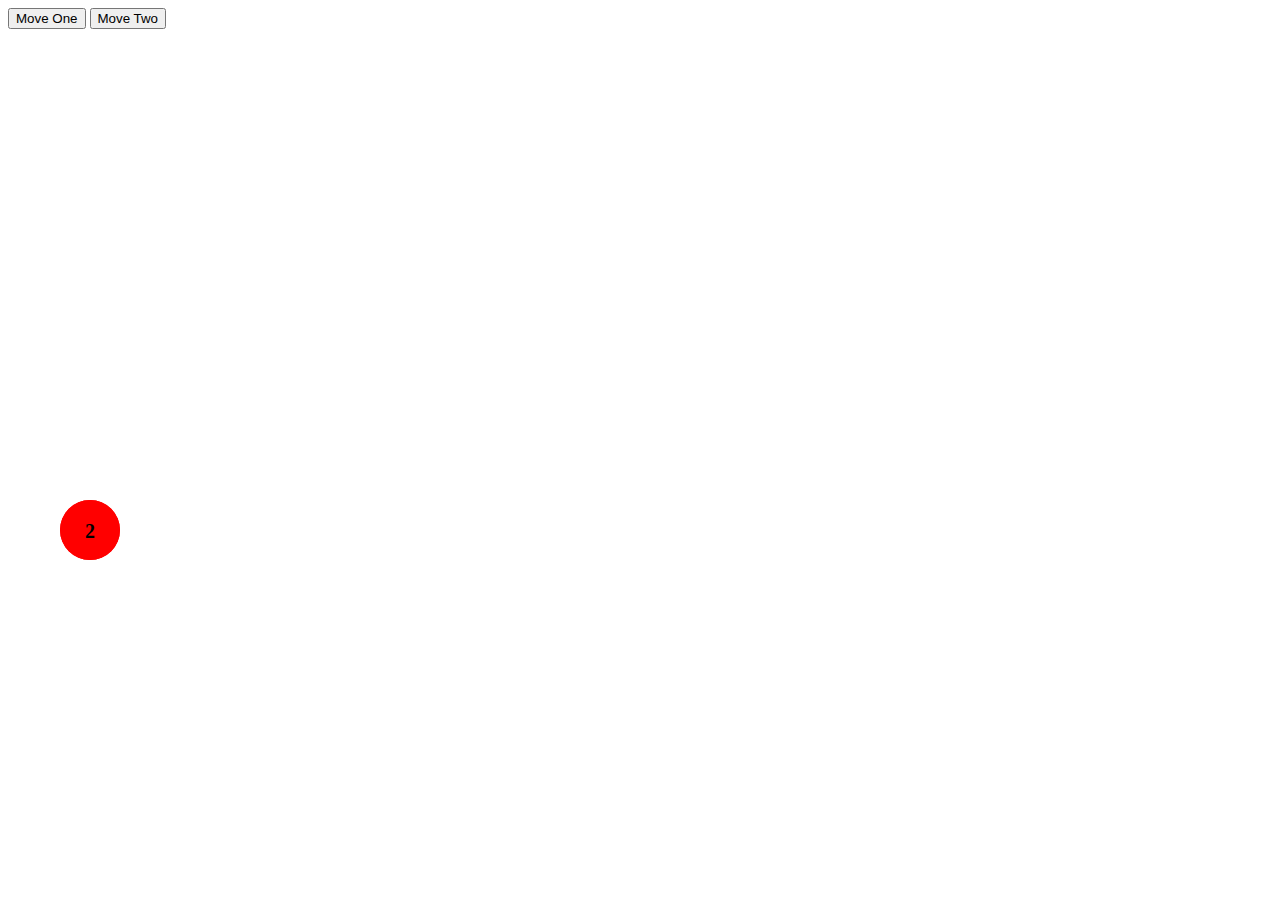
<file: test.html>
<!DOCTYPE html>
<html lang="en">
<head>
    <meta charset="UTF-8">
    <meta name="viewport" content="width=device-width, initial-scale=1.0">
    <title>Document</title>
    <script defer>
    const buttonOne = document.getElementById('button-one');
        const buttonTwo = document.getElementById('button-two');
        
        const elementOne = document.getElementById('one');
        const elementTwo = document.getElementById('two');
        
        buttonOne.addEventListener('click', clickOnButtonOne);
        buttonTwo.addEventListener('click', clickOnButtonTwo);
        
        let selectedElement = null;
        
        function clickOnButtonOne() {
          selectedElement = elementOne;
        }
        
        function clickOnButtonTwo() {
          selectedElement = elementTwo;
        }
        
        document.onkeydown = detectKey;
        
        function detectKey(e) {
          if (selectedElement) {
            if (e.keyCode == '39') {
              var posLeft = selectedElement.offsetLeft
              selectedElement.style.left = (posLeft + 50) + "px"
            }
            if (e.keyCode == '38') {
              var posTop = selectedElement.offsetTop
              selectedElement.style.top = (posTop - 50) + "px"
            }
          }
        }</script>
        <style>
            .counter {
          border-radius: 50%;
          width: 20px;
          height: 20px;
          position: absolute;
          transition: top linear 0.6s, left linear 0.6s;
          font-size: 20px;
          font-weight: bold;
          text-align: center;
          padding: 20px;
          top: 500px;
          left: 60px;
          background-color: red;
        }
        </style>
</head>
<body>


<button id="button-one">Move One</button>
<button id="button-two">Move Two</button>

<div class="counter" id="one">1</div>
<div class="counter" id="two">2</div>
</body>
</html>
</file>
